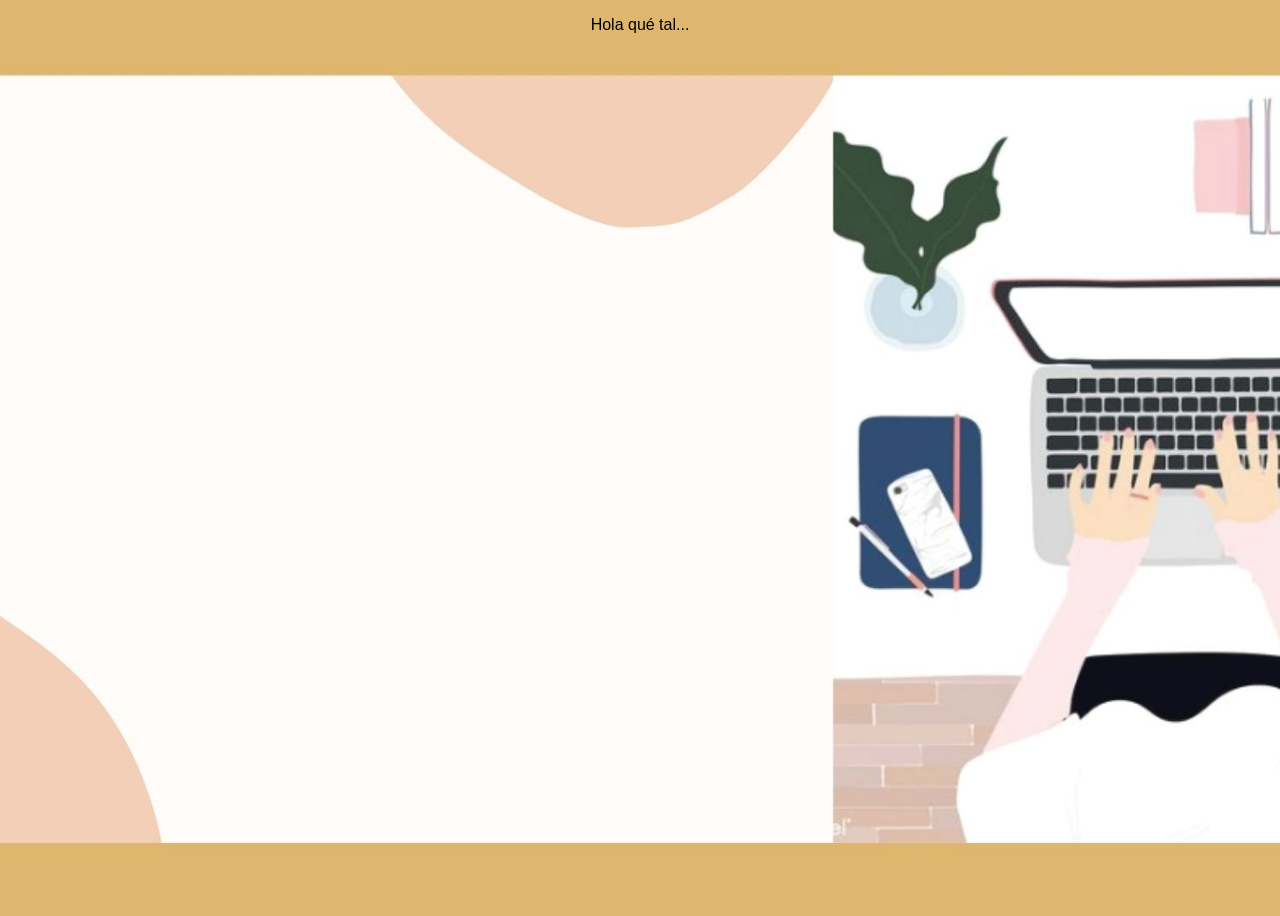
<file: docs/index.html>
<!doctype html><html lang="en"><head><meta charset="utf-8"/><link rel="icon" href="https://img.icons8.com/dusk/64/000000/home-office.png"/><meta name="viewport" content="width=device-width,initial-scale=1"/><meta name="description" content="Web site created using create-react-app"/><title>Maribel Gragera | Junior Front-end Developer</title><link href="./static/css/main.ba0938e9.chunk.css" rel="stylesheet"></head><body><noscript>You need to enable JavaScript to run this app.</noscript><div id="root"></div><script>!function(e){function r(r){for(var n,i,a=r[0],c=r[1],l=r[2],p=0,s=[];p<a.length;p++)i=a[p],Object.prototype.hasOwnProperty.call(o,i)&&o[i]&&s.push(o[i][0]),o[i]=0;for(n in c)Object.prototype.hasOwnProperty.call(c,n)&&(e[n]=c[n]);for(f&&f(r);s.length;)s.shift()();return u.push.apply(u,l||[]),t()}function t(){for(var e,r=0;r<u.length;r++){for(var t=u[r],n=!0,a=1;a<t.length;a++){var c=t[a];0!==o[c]&&(n=!1)}n&&(u.splice(r--,1),e=i(i.s=t[0]))}return e}var n={},o={1:0},u=[];function i(r){if(n[r])return n[r].exports;var t=n[r]={i:r,l:!1,exports:{}};return e[r].call(t.exports,t,t.exports,i),t.l=!0,t.exports}i.e=function(e){var r=[],t=o[e];if(0!==t)if(t)r.push(t[2]);else{var n=new Promise((function(r,n){t=o[e]=[r,n]}));r.push(t[2]=n);var u,a=document.createElement("script");a.charset="utf-8",a.timeout=120,i.nc&&a.setAttribute("nonce",i.nc),a.src=function(e){return i.p+"static/js/"+({}[e]||e)+"."+{3:"cf541d6d"}[e]+".chunk.js"}(e);var c=new Error;u=function(r){a.onerror=a.onload=null,clearTimeout(l);var t=o[e];if(0!==t){if(t){var n=r&&("load"===r.type?"missing":r.type),u=r&&r.target&&r.target.src;c.message="Loading chunk "+e+" failed.\n("+n+": "+u+")",c.name="ChunkLoadError",c.type=n,c.request=u,t[1](c)}o[e]=void 0}};var l=setTimeout((function(){u({type:"timeout",target:a})}),12e4);a.onerror=a.onload=u,document.head.appendChild(a)}return Promise.all(r)},i.m=e,i.c=n,i.d=function(e,r,t){i.o(e,r)||Object.defineProperty(e,r,{enumerable:!0,get:t})},i.r=function(e){"undefined"!=typeof Symbol&&Symbol.toStringTag&&Object.defineProperty(e,Symbol.toStringTag,{value:"Module"}),Object.defineProperty(e,"__esModule",{value:!0})},i.t=function(e,r){if(1&r&&(e=i(e)),8&r)return e;if(4&r&&"object"==typeof e&&e&&e.__esModule)return e;var t=Object.create(null);if(i.r(t),Object.defineProperty(t,"default",{enumerable:!0,value:e}),2&r&&"string"!=typeof e)for(var n in e)i.d(t,n,function(r){return e[r]}.bind(null,n));return t},i.n=function(e){var r=e&&e.__esModule?function(){return e.default}:function(){return e};return i.d(r,"a",r),r},i.o=function(e,r){return Object.prototype.hasOwnProperty.call(e,r)},i.p="./",i.oe=function(e){throw console.error(e),e};var a=this["webpackJsonpmy-portfolio"]=this["webpackJsonpmy-portfolio"]||[],c=a.push.bind(a);a.push=r,a=a.slice();for(var l=0;l<a.length;l++)r(a[l]);var f=c;t()}([])</script><script src="./static/js/2.964c208f.chunk.js"></script><script src="./static/js/main.448df0fb.chunk.js"></script></body></html>
</file>
<file: docs/static/css/main.ba0938e9.chunk.css>
body{margin:0;font-family:-apple-system,BlinkMacSystemFont,"Segoe UI","Roboto","Oxygen","Ubuntu","Cantarell","Fira Sans","Droid Sans","Helvetica Neue",sans-serif;-webkit-font-smoothing:antialiased;-moz-osx-font-smoothing:grayscale}code{font-family:source-code-pro,Menlo,Monaco,Consolas,"Courier New",monospace}body{height:100vh;background-image:url(../../static/media/github-wallpaper.c85d07b4.jpg);background-position:50%;background-size:cover;background-repeat:no-repeat}.App{text-align:center}
/*# sourceMappingURL=main.ba0938e9.chunk.css.map */
</file>
